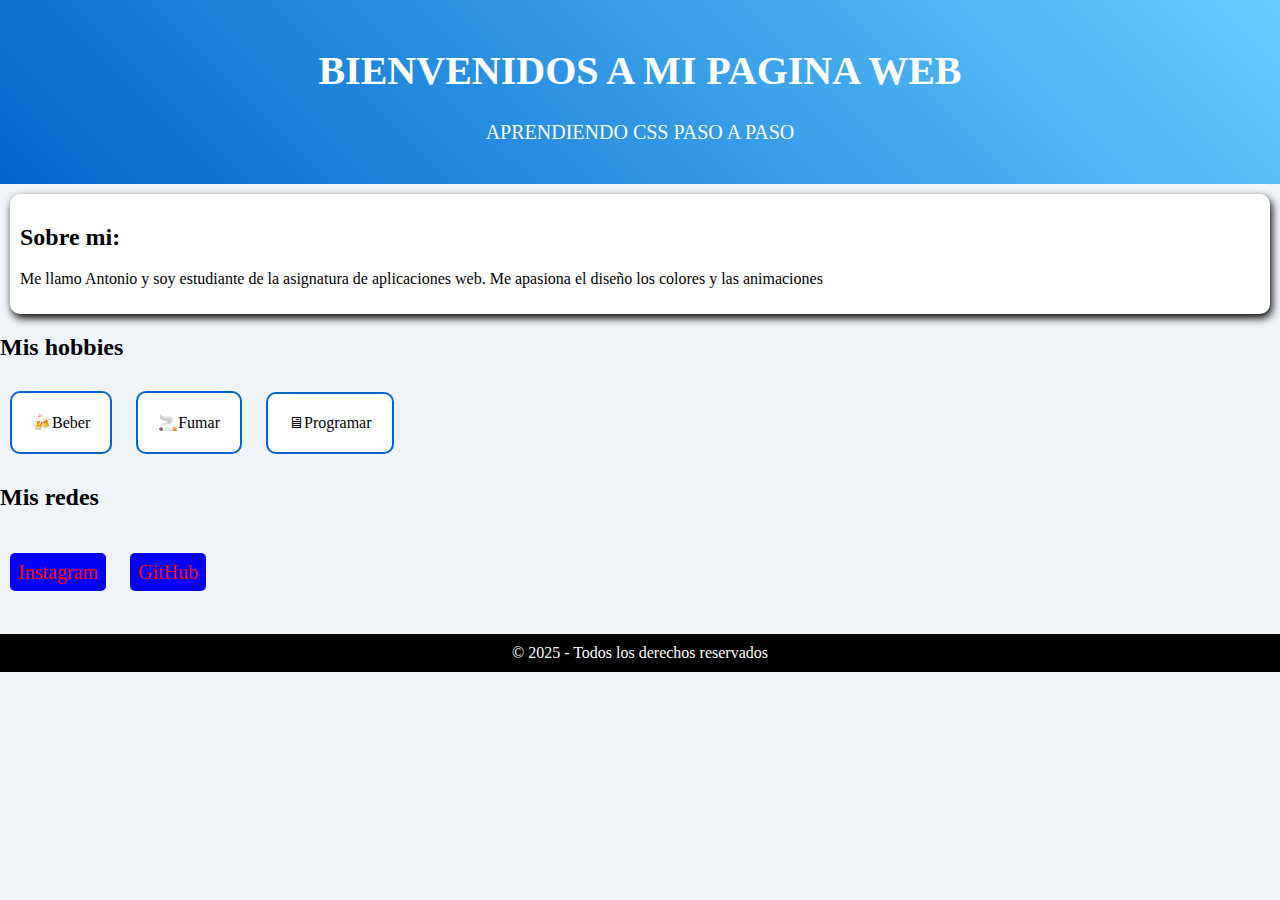
<file: Tema 3/css/index.html>
<!DOCTYPE html>
<html lang="es">
<head>
    <meta charset="UTF-8">
    <meta name="viewport" content="width=device-width, initial-scale=1.0">
    <title>Document</title>
    <link rel="stylesheet" href="/Tema 3/css/css/estilo.css">
</head>
<body>
    <div class="cabezera">
        <h1> Bienvenidos a mi pagina web </h1>
        <p> Aprendiendo CSS paso a paso </p>
    </div>

    <div id="presentacion">
        <h2>Sobre mi:</h2>
        <p> Me llamo Antonio y soy estudiante de la asignatura de aplicaciones web. 
        Me apasiona el diseño los colores y las animaciones 
        </p>
    </div>
        <div class="galeria">
        <h2>Mis hobbies</h2>
        <div class="card">🍻Beber</div>
        <div class="card">🚬Fumar</div>
        <div class="card">🖥Programar</div>
        <div class="enlace">
            <h2>Mis redes</h2>
    </div>
    <div class="enlace">
        <a href="#" class="boton">Instagram</a>
        <a href="#" class="boton">GitHub</a>
    </div>
    <div>
        <p id="pie"> © 2025 - Todos los derechos reservados</p>
    </div>

</body>
</html>
</file>
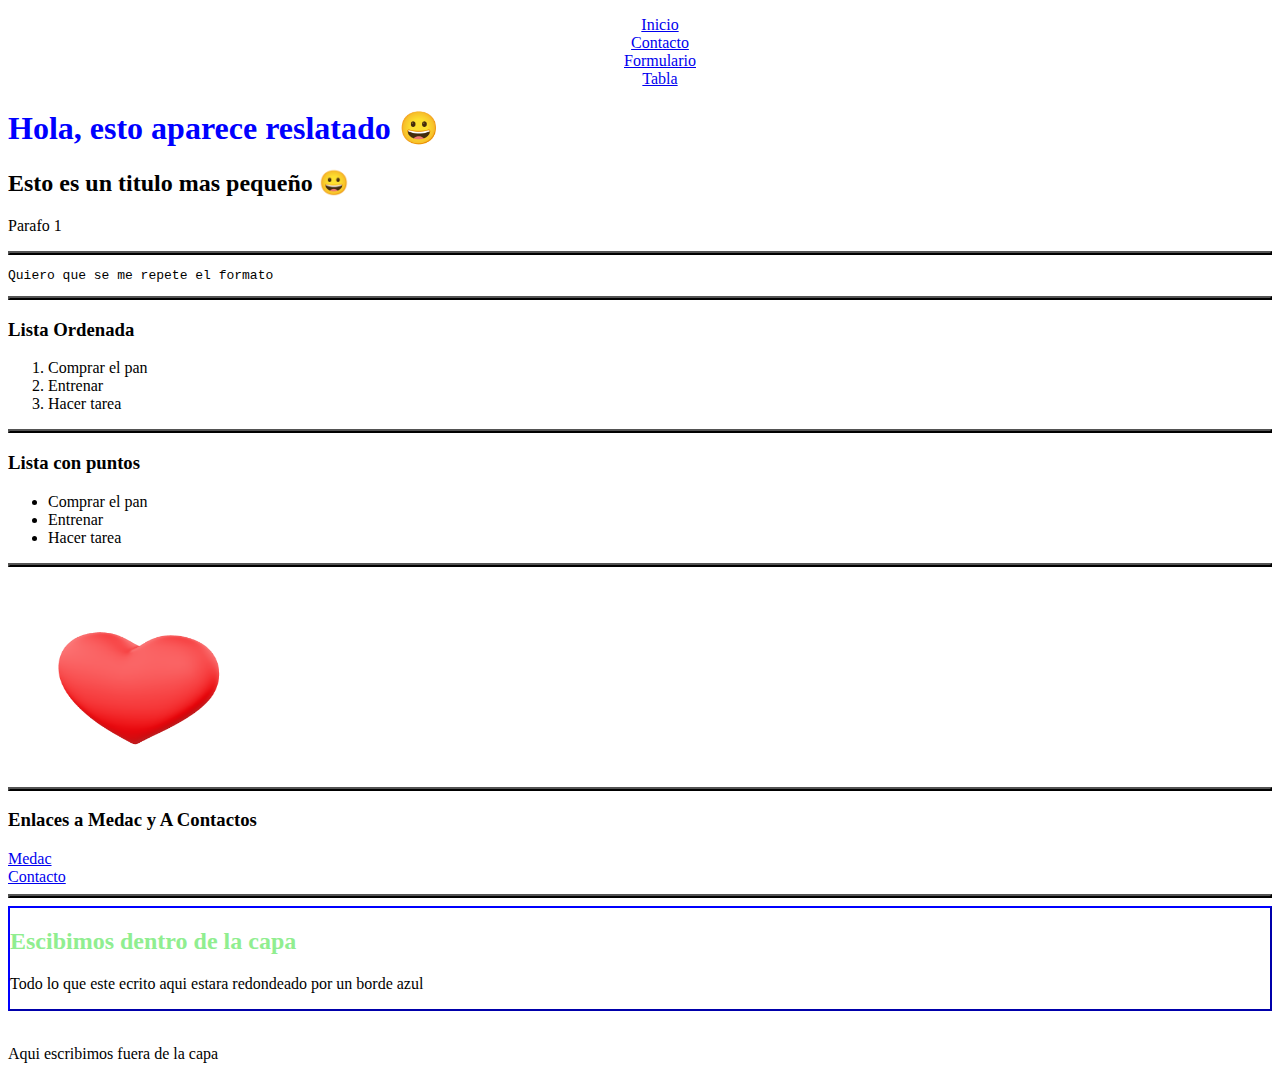
<file: Tema1/ejemplo1/index.html>
<!DOCTYPE html>
<html lang="es">
<head>
    <meta charset="UTF-8">
    <meta name="viewport" content="width=device-width, initial-scale=1.0">
    <title>Primera Pagina Web</title>
    <link rel="stylesheet" href="css/style.css">
</head>
<body>
    <div>
        <menu type="toolbar">
        <a href="index.html">Inicio</a><br>
        <a href="contacto.html">Contacto</a><br>
        <a href="formulario.html">Formulario</a><br>
        <a href="tabla.html">Tabla</a>
       </menu>
    </div>
<h1> Hola, esto aparece reslatado 😀</h1>
<h2>Esto es un titulo mas pequeño 😀</h2>
<p>Parafo 1</p>
<hr>
<!--Esto es un comentario-->
<pre>Quiero que se me repete el formato</pre>
<hr>
<h3>Lista Ordenada</h3>
<ol>
    <li>Comprar el pan</li>
    <li>Entrenar</li>
    <li>Hacer tarea</li>
</ol>
<hr>
<h3>Lista con puntos </h3>
<ul>
    
    <li>Comprar el pan</li>
    <li>Entrenar</li>
    <li>Hacer tarea</li>

</ul>
<hr>

<img src="img/corazon.webp" height="200px" width="250px" title="Corazón">

<hr>
<h3>Enlaces a Medac y A Contactos </h3>
<a href="https://instituto.medac.es/">Medac</a>
<br>
<a href="contacto.html">Contacto</a>
<hr>

<div class="estilocapa">
    <h2>Escibimos dentro de la capa</h2>
    <p> Todo lo que este ecrito aqui estara redondeado por un borde azul</p>
</div><br>
<p>Aqui escribimos fuera de la capa </p>

</body>
</html>
</file>
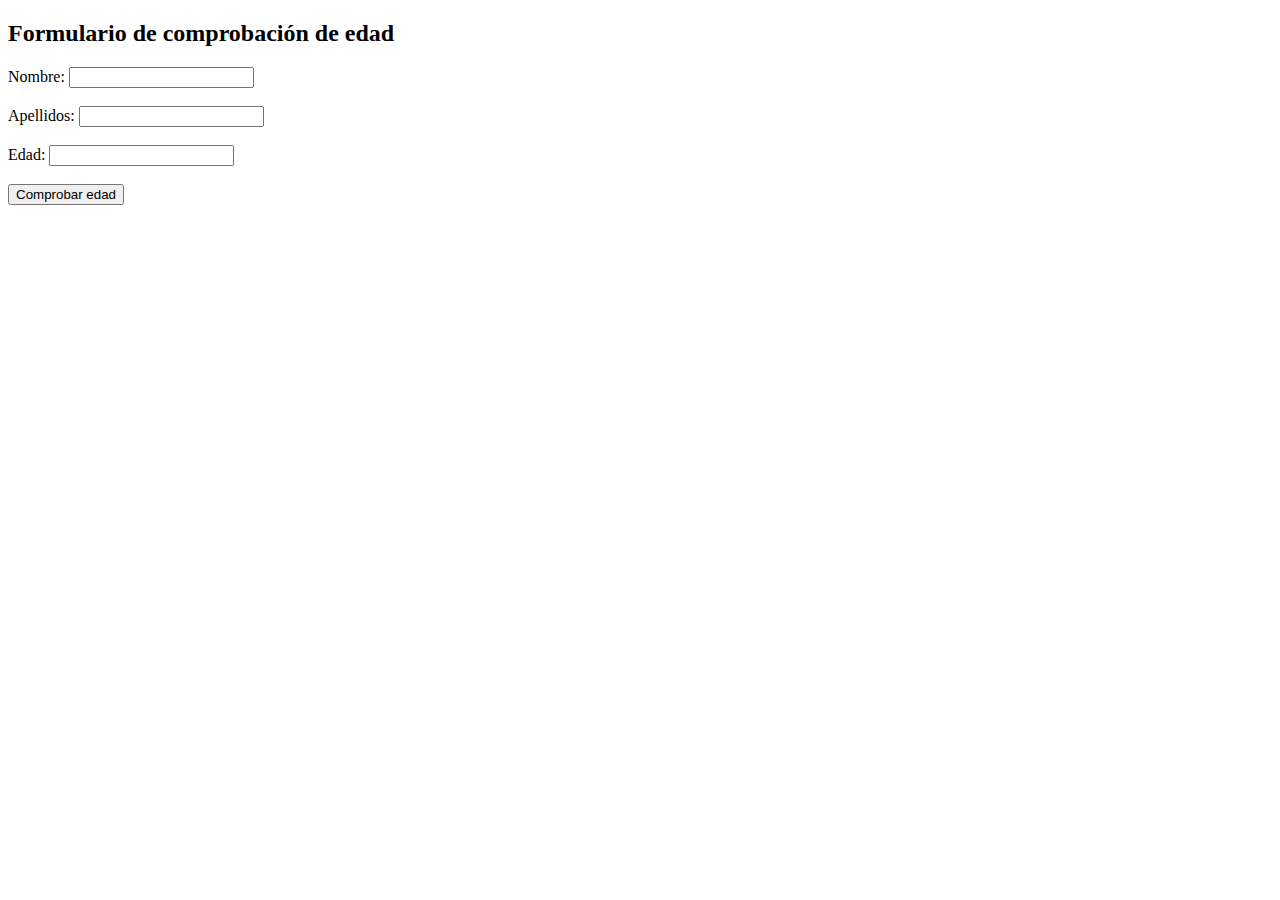
<file: actividad2/actividad2.html>
<!DOCTYPE html>
<html lang="en">
<head>
    <meta charset="UTF-8">
    <meta name="viewport" content="width=device-width, initial-scale=1.0">
    <title>Document</title>
</head>
<body>
    <h2>Formulario de comprobación de edad</h2>
    <form action="proceso.php" method="get">
        <label for="nombre">Nombre:</label>
        <input type="text" id="nombre" name="nombre" required><br><br>

        <label for="apellidos">Apellidos:</label>
        <input type="text" id="apellidos" name="apellidos" required><br><br>

        <label for="edad">Edad:</label>
        <input type="number" id="edad" name="edad" required><br><br>

        <input type="submit" value="Comprobar edad">
    </form>
</body>
</html>
</file>
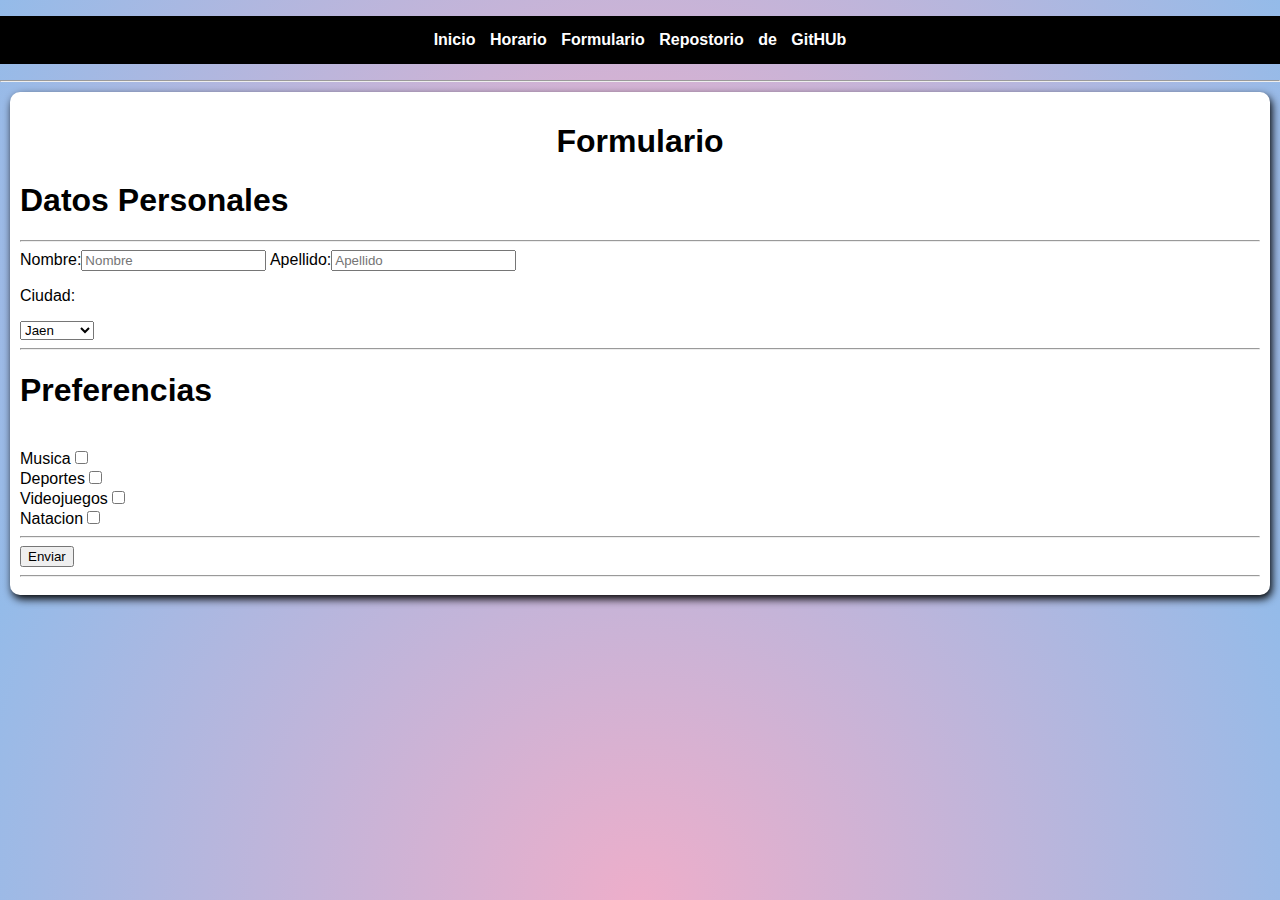
<file: Proyecto_web/formulario.html>
<!DOCTYPE html>
<html lang="en">
<head>
    <meta charset="UTF-8">
    <meta name="viewport" content="width=device-width, initial-scale=1.0">
    <title>Formulario</title>
    <link rel="stylesheet" href="css/estilo.css">
</head>
<body>
    <menu>
        <a href="index.html">Inicio</a>
        <a href="horario.html">Horario</a>
        <a href="formulario.html">Formulario</a>
        <a href="https://github.com/Kor0002/Aplicaciones-web-">Repostorio de GitHUb</a>
    </menu>
    <hr>
    <div class="Formulario">
        <center><h1>Formulario</h1></center>
        <h1>Datos Personales</h1>
        <hr>
            <form action="datos.php" method="post">
                <label for="">Nombre:<input type="text" name="Nombre" placeholder="Nombre"></label>
                <label for="">Apellido:<input type="text" name="Apellido" placeholder="Apellido"></label><br>
                    <p>Ciudad:</p>
                    <select name="Opciones" id="">
                        <option value="">Jaen</option>
                        <option value="">Cordoba</option>
                        <option value="">Sevilla</option>
                        <option value="">Malaga</option>
                    </select>
                    <hr>
                <h1>Preferencias</h1>
                </label><br>
                <label for="Musica">Musica<input type="checkbox" name=""></label><br>
                <label for="Deporte">Deportes<input type="checkbox" name=""></label><br>
                <label for="Videojuegos">Videojuegos<input type="checkbox" name=""></label><br>
                <label for="Natacion">Natacion<input type="checkbox" name=""></label><br>
                <hr>

                <button type="submit">Enviar</button>
            </form>
            <hr>
            

    </div>
    
</body>
</html>
</file>
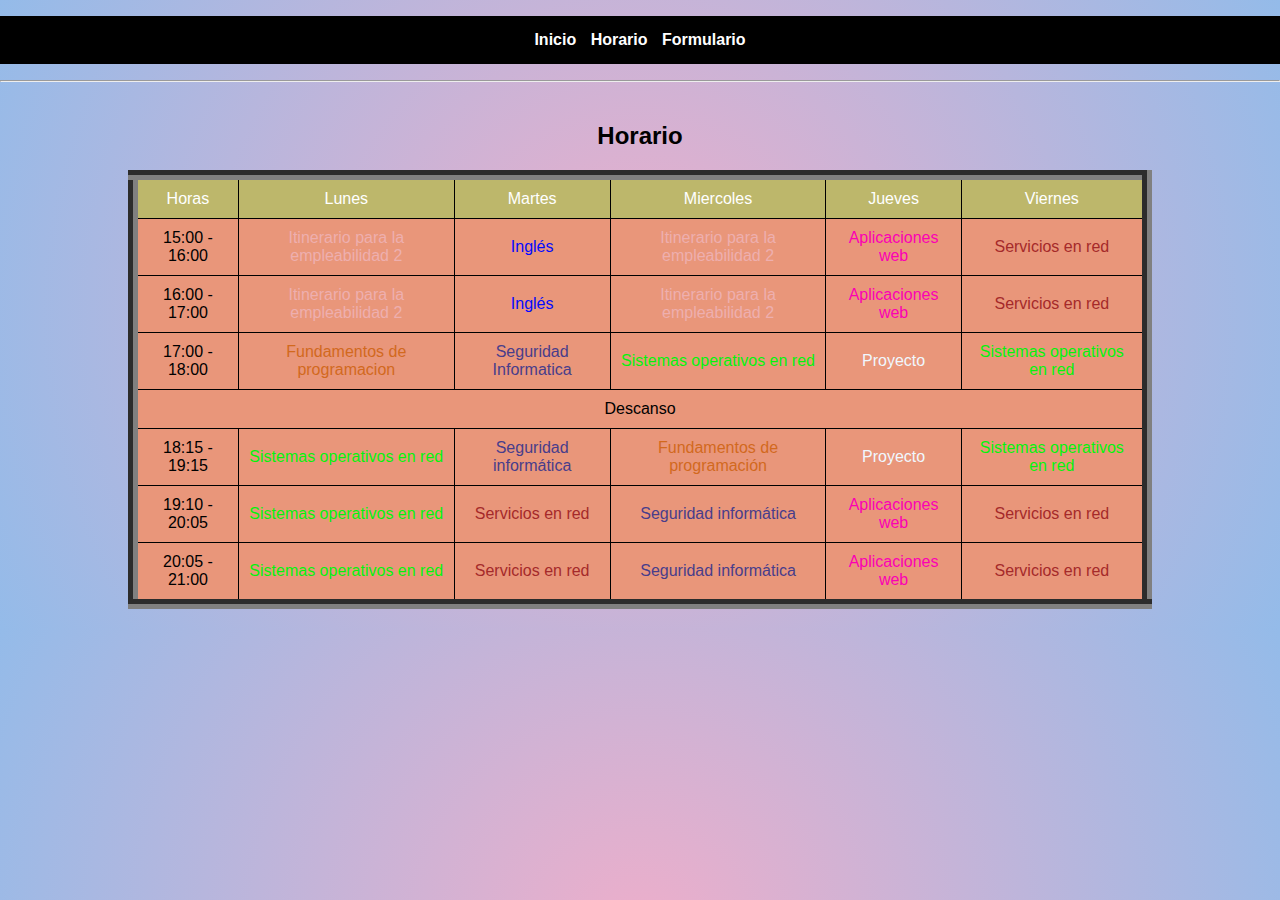
<file: Proyecto_web/horario.html>
<!DOCTYPE html>
<html lang="en">
<head>
    <meta charset="UTF-8">
    <meta name="viewport" content="width=device-width, initial-scale=1.0">
    <title>Horario</title>
    <link rel="stylesheet" href="css/estilo.css">
</head>
<body>
    <menu>
        <a href="index.html">Inicio</a>
        <a href="horario.html">Horario</a>
        <a href="formulario.html">Formulario</a>
    </menu>
    <hr>
    <table width=80% align=center border=10>
        <caption><h2>Horario</h2></caption>
            <tr class="semana">
                <td><center>Horas</center></td>
                <td><center>Lunes</center></td> 
                <td><center>Martes</center></td>
                <td><center>Miercoles</center></td>
                <td><center>Jueves</center></td>
                <td><center>Viernes</center></td>
            </tr>
            <tr>
                <td>15:00 - 16:00</td>
                <td class="ipe"> Itinerario para la empleabilidad 2</td>
                <td class="ing">Inglés</td>
                <td class="ipe"> Itinerario para la empleabilidad 2</td>
                <td class="apw">Aplicaciones web</td>
                <td class="se">Servicios en red</td>
            </tr>
            <tr>
                <td>16:00 - 17:00</td>
                <td class="ipe"> Itinerario para la empleabilidad 2</td>
                <td class="ing">Inglés</td>
                <td class="ipe"> Itinerario para la empleabilidad 2</td>
                <td class="apw">Aplicaciones web</td>
                <td class="se">Servicios en red</td>
            </tr>
            <tr>
                <td>17:00 - 18:00</td>
                <td class="fp">Fundamentos de programacion</td>
                <td class="si">Seguridad Informatica</td>
                <td class="sor">Sistemas operativos en red</td>
                <td class="p">Proyecto</td>
                <td class="sor">Sistemas operativos en red</td>

            </tr>
            <td colspan="6" align="center">Descanso</td>
            <tr>
                <td>18:15 - 19:15</td>
                <td class="sor">Sistemas operativos en red</td>
                <td class="si">Seguridad informática</td>
                <td class="fp">Fundamentos de programación</td>
                <td class="p">Proyecto</td>
                <td class="sor">Sistemas operativos en red</td>
            </tr>
            <tr>
                <td>19:10 - 20:05</td>
                <td class="sor">Sistemas operativos en red</td>
                <td class="se">Servicios en red</td>
                <td class="si">Seguridad informática</td>
                <td class="apw">Aplicaciones web</td>
                <td class="se">Servicios en red</td>
            </tr>
            <tr>
                <td>20:05 - 21:00</td>
                <td class="sor">Sistemas operativos en red</td>
                <td class="se">Servicios en red</td>
                <td class="si">Seguridad informática</td>
                <td class="apw">Aplicaciones web</td>
                <td class="se">Servicios en red</td>
            </tr>

    </table>
    
    
</body>
</html>
</file>
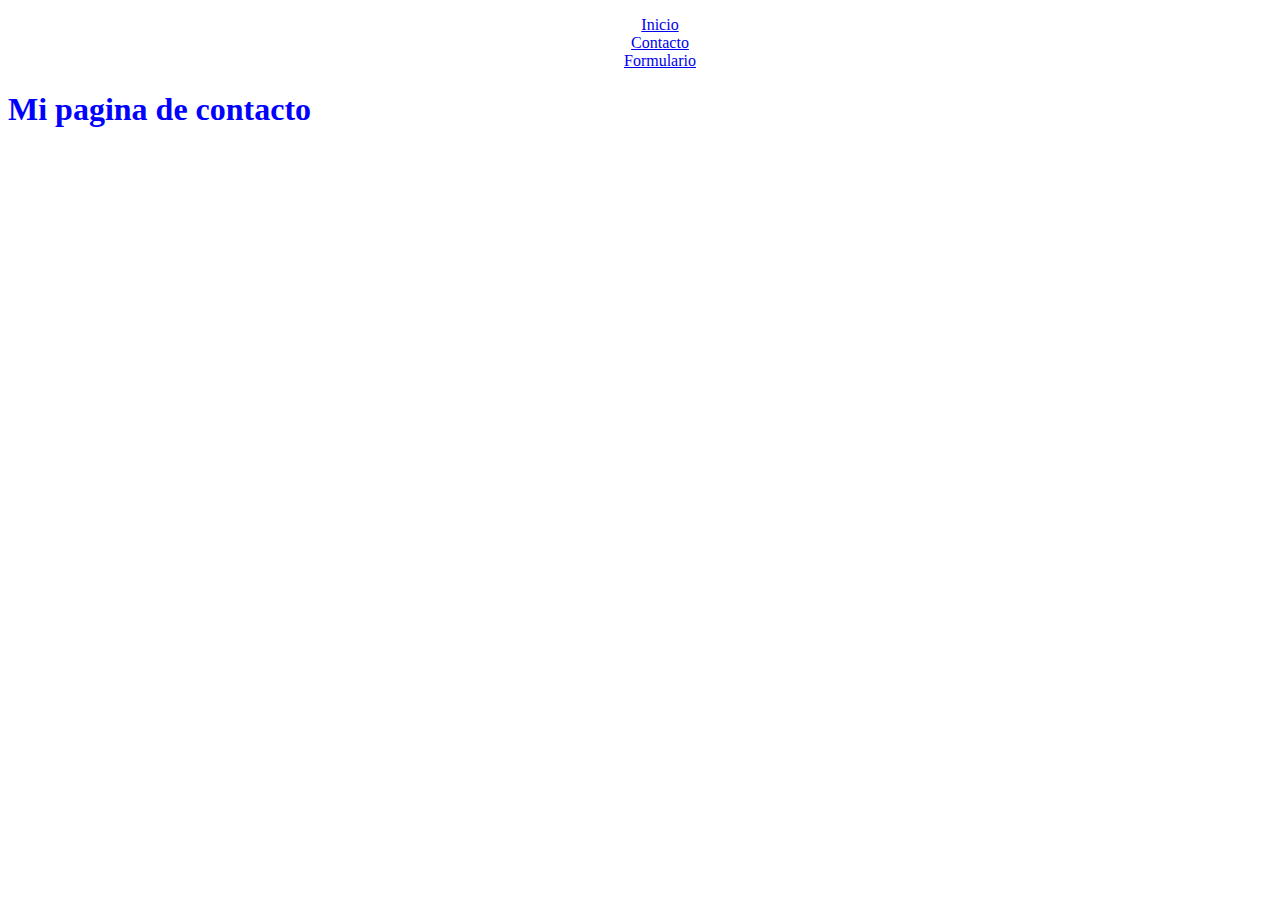
<file: Tema1/ejemplo1/contacto.html>
<!DOCTYPE html>
<html lang="en">
<head>
    <meta charset="UTF-8">
    <meta name="viewport" content="width=device-width, initial-scale=1.0">
    <title>Contacto</title>
    <link rel="stylesheet" href="css/style.css">
</head>


<body>
<div>
        <menu type="toolbar">
        <a href="index.html">Inicio</a><br>
        <a href="contacto.html">Contacto</a><br>
        <a href="formulario.html">Formulario</a><br>
       </menu>
</div>
    <h1>Mi pagina de contacto</h1>
<iframe src="https://www.google.com/maps/embed?pb=!1m23!1m12!1m3!1d100938.06269113753!2d-3.8766373038123434!3d37.75922421463909!2m3!1f0!2f0!3f0!3m2!1i1024!2i768!4f13.1!4m8!3e6!4m0!4m5!1s0xd6dd7a58f6600a1%3A0xc5b7137a23db1bb3!2sCtra.%20Jabalcuz%2C%202%2C%2023002%20Ja%C3%A9n!3m2!1d37.759252499999995!2d-3.7941477999999997!5e0!3m2!1ses!2ses!4v1758215780253!5m2!1ses!2ses" width="600" height="450" style="border:0;" allowfullscreen="" loading="lazy" referrerpolicy="no-referrer-when-downgrade"></iframe><br>

</body>
</html>
</file>
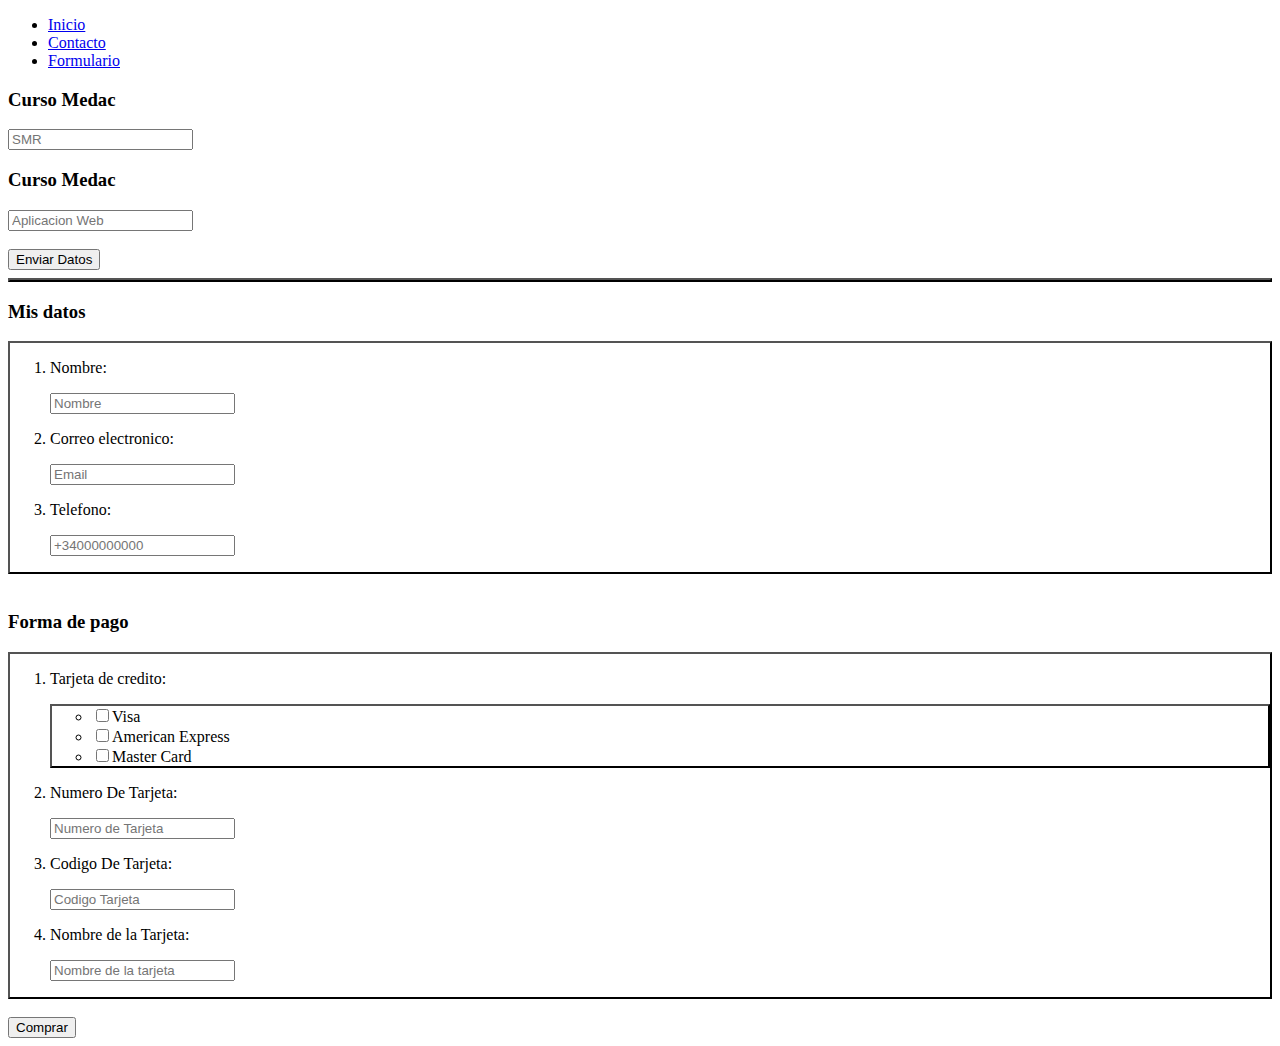
<file: Tema1/ejemplo1/formulario.html>
<!DOCTYPE html>
<html lang="en">
<head>
    <meta charset="UTF-8">
    <meta name="viewport" content="width=device-width, initial-scale=1.0">
    <link rel="stylesheet" href="css/style.css">
    <title>Formulario</title>
</head>
<body>
    <div class="menu">

        <ul>
        <li>
            <a href="index.html">Inicio</a><br>
        </li>
        <li>
            <a href="contacto.html">Contacto</a>
        </li>
        <li>
             <a href="formulario.html">Formulario</a>
        </li>
           
        
    </ul>

    </div>
    <form action="datos.php" method="get">
        <h3><label for="">Curso Medac</label></h3>
        <input type="text" name="cmdac" id="cmdac" placeholder="SMR">
         <h3><label for="">Curso Medac</label></h3>
        <input type="text" name="cmdac" id="cmdac" placeholder="Aplicacion Web"><br>
        <br>
        <button type="button" onclick="alert('Datos enviados')">Enviar Datos</button>
    </form>
    <hr>
    <h3>Mis datos</h3>
    <div class="formulario">
        
        <form action="">
            <ol>
                <li>
                    <p>Nombre:</p> <input type="text" name="nombre" id="nombre" placeholder="Nombre">
                </li>
               
                <li>
                    <p>Correo electronico:</p> <input type="email" name="email" id="email" placeholder="Email">
                </li>
                
                <li>
                    <p>Telefono:</p> <input type="text" name="Telefono" id="Telefono" placeholder="+34000000000">
                </li>
                
            </ol>
        </form>
        <div>
            
        </div>
    </div>
    <br>
    <h3>Forma de pago</h3> 
    <div class="formadepago">
          <form action="datos.php" method="get">
            <ol>
                <li>
                    <p>Tarjeta de credito:</p>
                </li>
                <ul class="opciones">
                    <li>
                        <input type="checkbox" name="" id="">Visa
                    </li>
                    <li>
                        <input type="checkbox" name="" id="">American Express
                    </li>
                    <li>   
                        <input type="checkbox" name="" id="">Master Card
                    </li>
                </ul>
                
                <li>
                   <p>Numero De Tarjeta:</p>  <input type="email" name="email" id="email" placeholder="Numero de Tarjeta">
                </li>
                
                <li>
                    <p>Codigo De Tarjeta:</p> <input type="text" name="Telefono" id="Telefono" placeholder="Codigo Tarjeta">
                </li>
                
                <li>
                   <p> Nombre de la Tarjeta:</p> <input type="text" name="nombre terjeta" id="Tarjeta" placeholder="Nombre de la tarjeta ">
                </li>
            </ol>
        </form>

    </div>
    <br>
    <button type="button">Comprar</button>
</body>
</html>
</file>
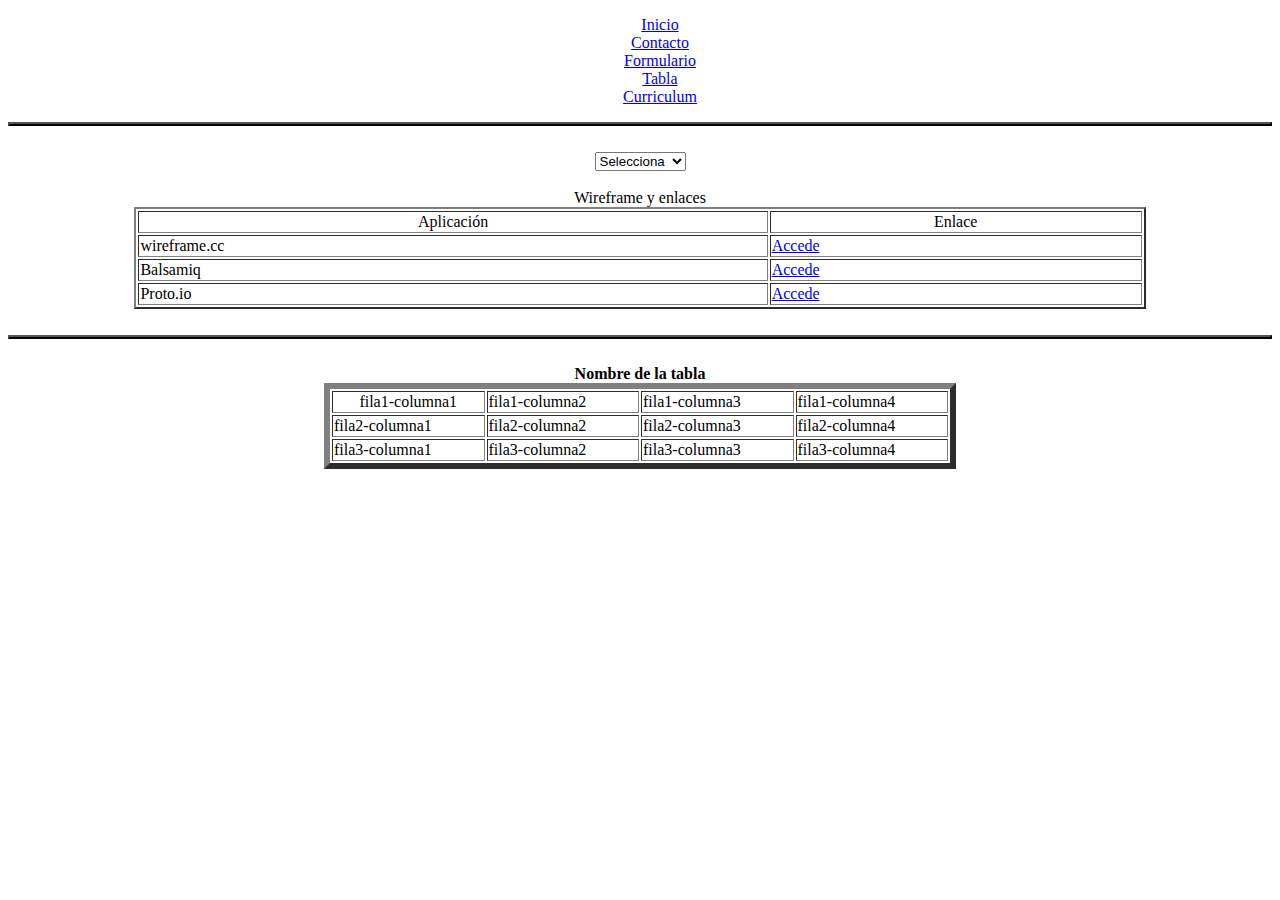
<file: Tema1/ejemplo1/tabla.html>
<!DOCTYPE html>
<html lang="en">
<head>
    <meta charset="UTF-8">
    <meta name="viewport" content="width=device-width, initial-scale=1.0">
    <title>Tabla</title>
    <link rel="stylesheet" href="css/style.css">
</head>
<body>
    <div>
        <menu type="toolbar">
        <a href="index.html">Inicio</a><br>
        <a href="contacto.html">Contacto</a><br>
        <a href="formulario.html">Formulario</a><br>
        <a href="tabla.html">Tabla</a><br>
        <a href="curriculum_vitae.html">Curriculum</a>
       </menu>
    </div>
    <hr>
    <br>
    <center>
        <form action=“” method=“get”>
        <select name=”meses”>
            <option selected=”selected”>Selecciona</option>
            <option>Wireframe</option>
            <option>Sketching</option>
            <option>Prototipado</option>
        </select>
    </form>
    </center>
    <br>

    <table width=80% align=center border=2>
        <caption> Wireframe y enlaces</caption>
            <tr>
                <td><center> Aplicación </center></td>
                <td><center> Enlace </center></td>
            </tr>
            <tr>
                <td> wireframe.cc </td>
                <td><a href=”https://wireframe.cc”>Accede</a></td>
            </tr>
            <tr>
                <td> Balsamiq </td>
                <td><a href=”https://balsamiq.cloud/”>Accede</a></td>
            </tr>
            <tr>
                <td> Proto.io </td>
                <td><a href=”https://proto.io”>Accede</a></td>
            </tr>
    </table>
<br>
<hr>
<br>
    <table width=50% align=center border=6>
        <caption><b> Nombre de la tabla </b></caption>
            <tr>
                <td><center>fila1-columna1</center></td>
                <td> fila1-columna2 </td>
                <td> fila1-columna3 </td>
                <td> fila1-columna4 </td>
            </tr>
            <tr>
                <td> fila2-columna1 </td>
                <td> fila2-columna2 </td>
                <td> fila2-columna3 </td>
                <td> fila2-columna4 </td>
            </tr>
            <tr>
                <td> fila3-columna1 </td>
                <td> fila3-columna2 </td>
                <td> fila3-columna3 </td>
                <td> fila3-columna4 </td>
            </tr>
    </table>

</body>
</html>
</file>
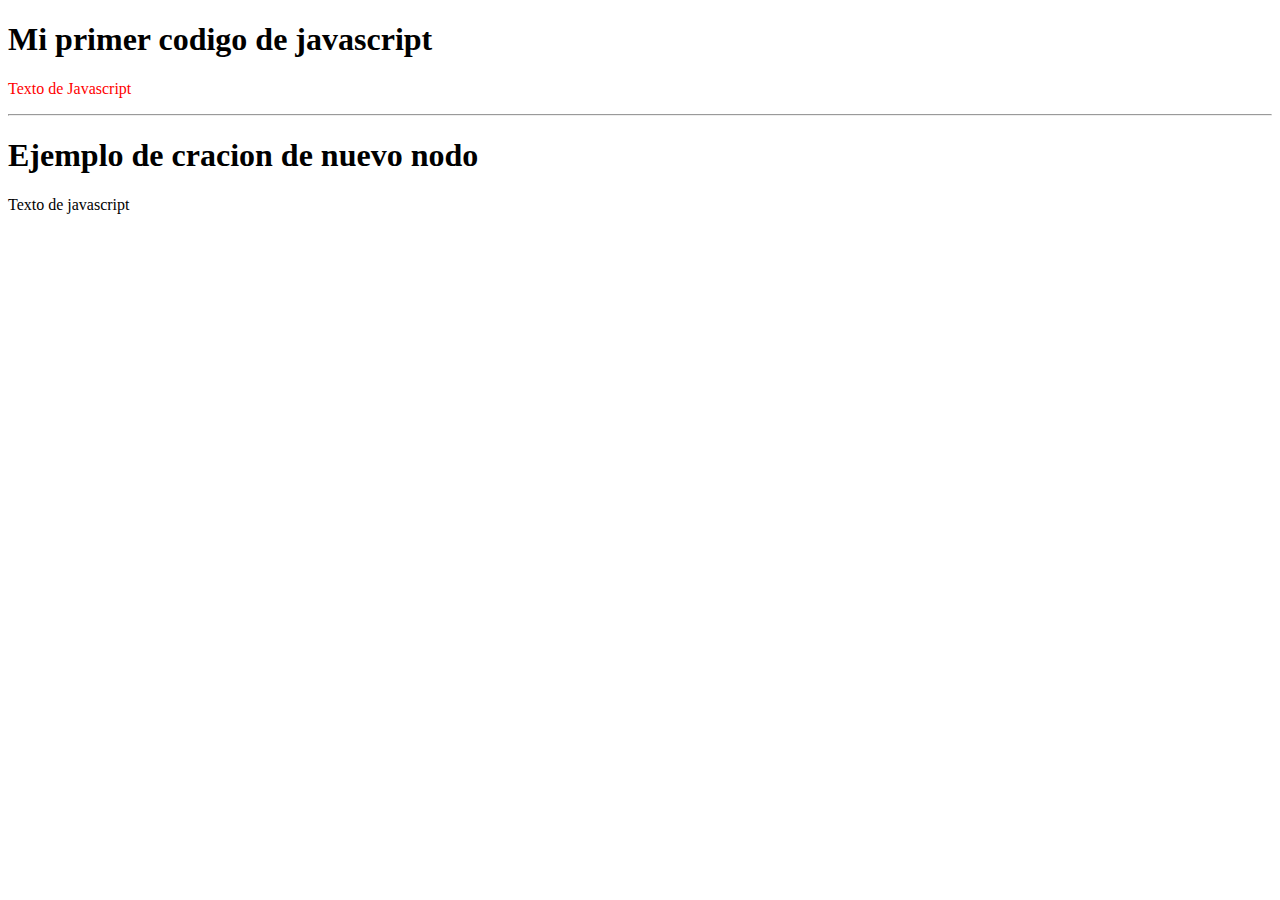
<file: Tema4/ejemplosJs/ejemplo1.html>
<!DOCTYPE html>
<html lang="en">
<head>
    <meta charset="UTF-8">
    <meta name="viewport" content="width=device-width, initial-scale=1.0">
    <title>Document</title>

</head>
<body>
    <h1>Mi primer codigo de javascript</h1>
    <p id="texto">Texto original</p>
    <hr>
    <div id="contenedor">
        <h1>Ejemplo de cracion de nuevo nodo</h1>
    </div>
    <script src="script.js"></script>
    
    
</body>
</html>
</file>
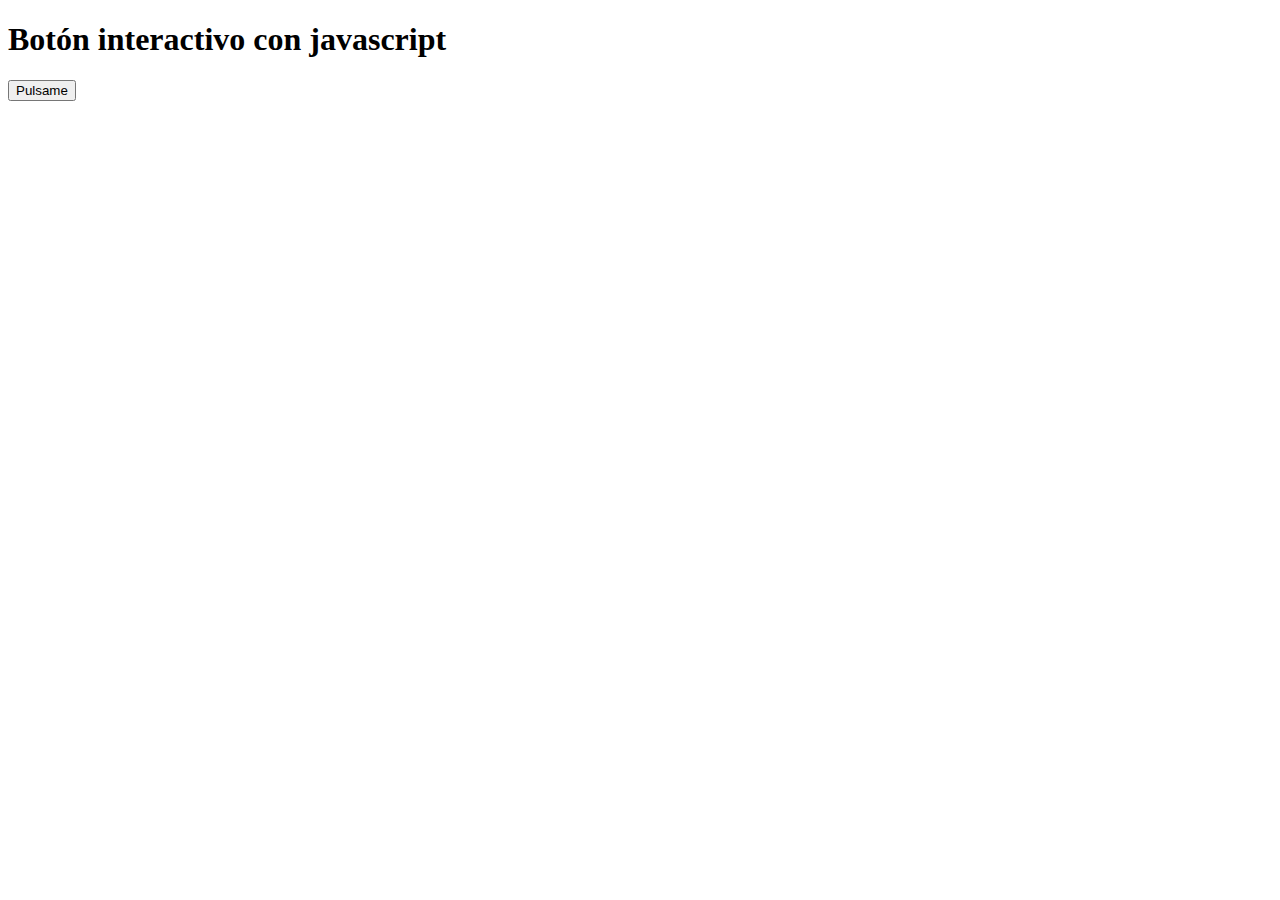
<file: Tema4/ejemplosJs/ejemplo2.html>
<!DOCTYPE html>
<html lang="en">
<head>
    <meta charset="UTF-8">
    <meta name="viewport" content="width=device-width, initial-scale=1.0">
    <title>Document</title>
</head>
<body>
    <h1>Botón interactivo con javascript</h1>
    <form>
        <input type="button" id="button1" value="Pulsame" onclick="pulsar()">
    </form>

    <script>

        function pulsar(){
            alert("Hola, bienvenido a una pagina dinamica");
            var boton = document.getElementById("button1");
            boton.style.backgroundColor = "red";
        }
    </script>
</body>
</html>
</file>
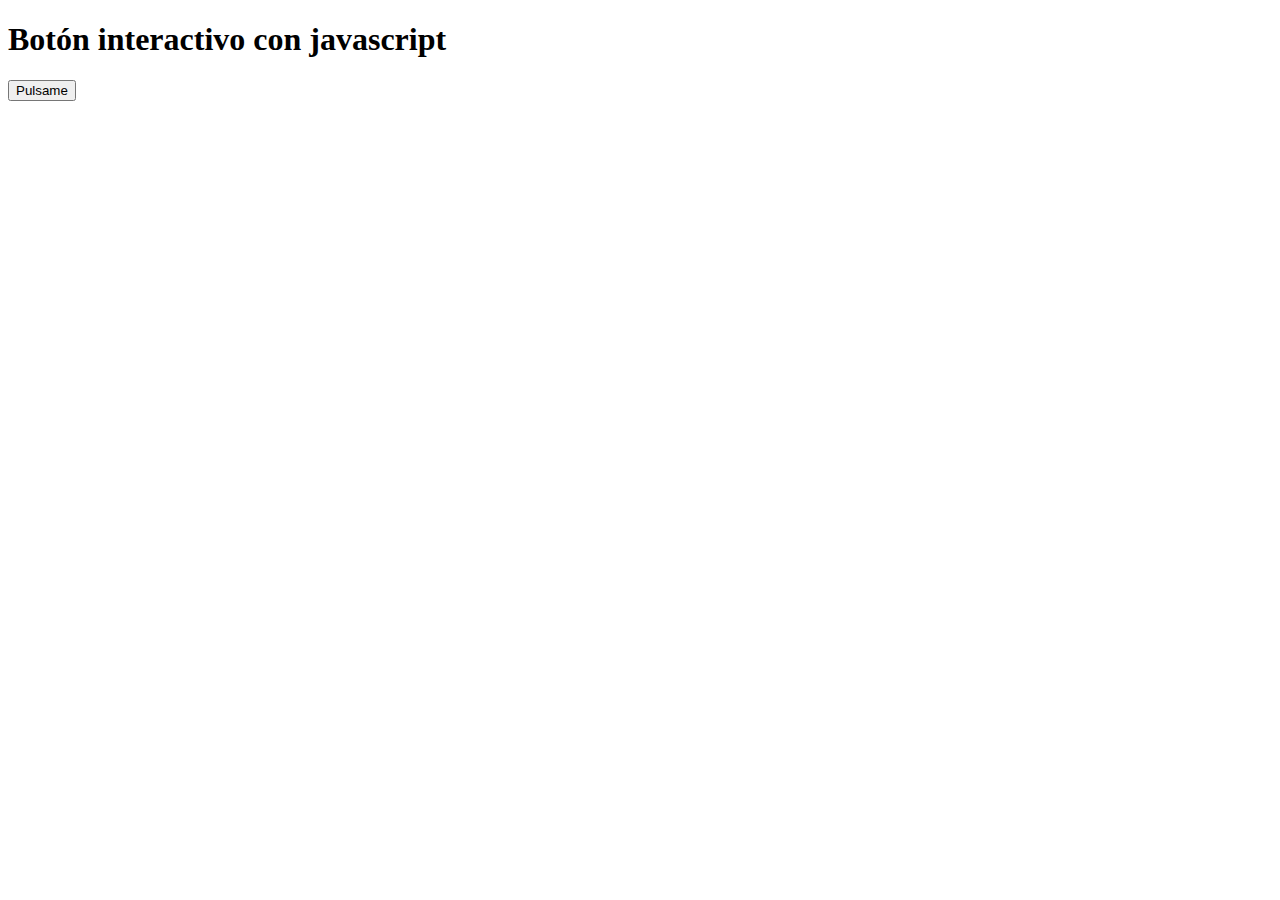
<file: Tema4/ejemplosJs/ejemplo3.html>
<!DOCTYPE html>
<html lang="en">
<head>
    <meta charset="UTF-8">
    <meta name="viewport" content="width=device-width, initial-scale=1.0">
    <title>Document</title>
</head>
<body>
    <h1>Botón interactivo con javascript</h1>
    <form>
        <input type="button" id="button1" value="Pulsame" onclick="pulsar()">
    </form>

   <script src="https://code.jquery.com/jquery-1.9.1.min.js">
$(document).ready(function() {
    $("#button1").click(function() {
        alert("Bienvenido");
    });
});
    </script>
</body>
</html>
</file>
<file: Tema 3/css/css/estilo.css>
body{
    margin: 0%;
    padding: 0;
    /*background-image: url(../img/imagen.webp);*/
    background-color: #f0f4f8;
}
.cabezera{
    color: white;
    background-image: linear-gradient(45deg,#0066cc ,#66ccff) ;
    text-align: center;
    font-size: 20px;
    padding: 20px;
    text-transform: uppercase;
}
h1{
    text-transform: uppercase;
}

#presentacion{
    color: rgb(0, 0, 0);
    background-color: rgb(255, 255, 255);
    border-radius: 10px;
    margin: 10px;
    padding: 10px;
    box-shadow: 2px 4px 8px #000000;
}
.enlace{
    margin-top: 10px;
    margin-bottom: 50px;
    
}
.boton{
    background-color: rgb(4, 0, 244);
    color: white;
    border-radius: 5px;
    text-decoration: none;
    font-size: 20px;
    padding: 8px;
    margin: 10px;
}
.boton:hover{
    color: orange;
    background-color: brown;
    transition: background-color 1s, transform 1s;
    transform: scale(1,2);

}
.card{
    display: inline-block;
    background-color: #ffffff;
    border: 2px solid #0066cc;
    padding: 20px;
    border-radius: 10px;
    margin: 10px;
    transition: transform 0.8s, background-color 2s;
}
.card:hover{
    background-color: #66ccff;
    transform: rotate(15deg);
}
#pie{
    background-color: black;
    text-align: center;
    color: white;
    padding: 10px;
}
a:link{
    color: red;
}
a:visited{
    color: #000000;
}
</file>
<file: Tema1/ejemplo1/css/style.css>
h1{
    color: blue;
}
.estilocapa{
   border: 2px outset blue;
   color: lightgreen;
}
.estilocapa p{
    color: black;
}

hr{
    border: 2px outset black;
}
.formulario{
    border: 2px outset black;
}
.formadepago{
    border: 2px outset black;
}
.opciones{
     border: 2px outset black;
}
menu{
    text-align: center;
    background-origin: padding-box;
    bo

}
</file>
<file: Proyecto_web/css/estilo.css>
body {
    font-family: Arial, sans-serif;
    background: #EEAECA;
    background: radial-gradient(circle,rgba(238, 174, 202, 1) 0%, rgba(148, 187, 233, 1) 100%);
    margin: 0;
    padding: 0;
}
menu {
    background-color: #000000;
    padding: 15px;
    justify-content: center;
    text-align: center;
    word-spacing: 10px;
}

menu a {
    color: white;
    text-decoration: none;
    font-weight: bold;
}

table {
    margin: 20px auto;
    border-collapse: collapse;
    background-color: darksalmon;
    font-family: 'Trebuchet MS', 'Lucida Sans Unicode', 'Lucida Grande', 'Lucida Sans', Arial, sans-serif;
}

button{
    size: 25px;
}
td{
    padding: 10px;
    border: 1px solid black;
    text-align: center;

}

.ipe{
    padding: 10px;
    border: 1px solid black;
    text-align: center;
    color: rgb(238, 175, 175);
 
}
.sor{
    padding: 10px;
    border: 1px solid black;
    text-align: center;
    color: rgb(5, 243, 13);
}
.ing{
     padding: 10px;
    border: 1px solid black;
    text-align: center;
    color: rgb(2, 10, 255);
}
.apw{
    padding: 10px;
    border: 1px solid black;
    text-align: center;
    color: rgb(251, 0, 180);
}
.fp{
    padding: 10px;
    border: 1px solid black;
    text-align: center;
    color: chocolate;
}
.se{
    padding: 10px;
    border: 1px solid black;
    text-align: center;
    color: brown;
}
.si{
    padding: 10px;
    border: 1px solid black;
    text-align: center;
    color: darkslateblue;
}
.p{
    padding: 10px;
    border: 1px solid black;
    text-align: center;
    color: aliceblue;
}
.semana{
    background-color: darkkhaki;
    color: rgb(255, 255, 255);
    }

.encabezado{
    color: rgb(0, 0, 0);
    background-color: rgb(255, 255, 255);
    border-radius: 10px;
    margin: 10px;
    padding: 10px;
    box-shadow: 2px 4px 8px #000000;
}
.boton{
    background-color: rgb(4, 0, 244);
    color: white;
    border-radius: 5px;
    text-decoration: none;
    font-size: 20px;
    padding: 8px;
    margin: 10px;
}
.Formulario{
    color: rgb(0, 0, 0);
    background-color: rgb(255, 255, 255);
    border-radius: 10px;
    margin: 10px;
    padding: 10px;
    box-shadow: 2px 4px 8px #000000;
}
</file>
